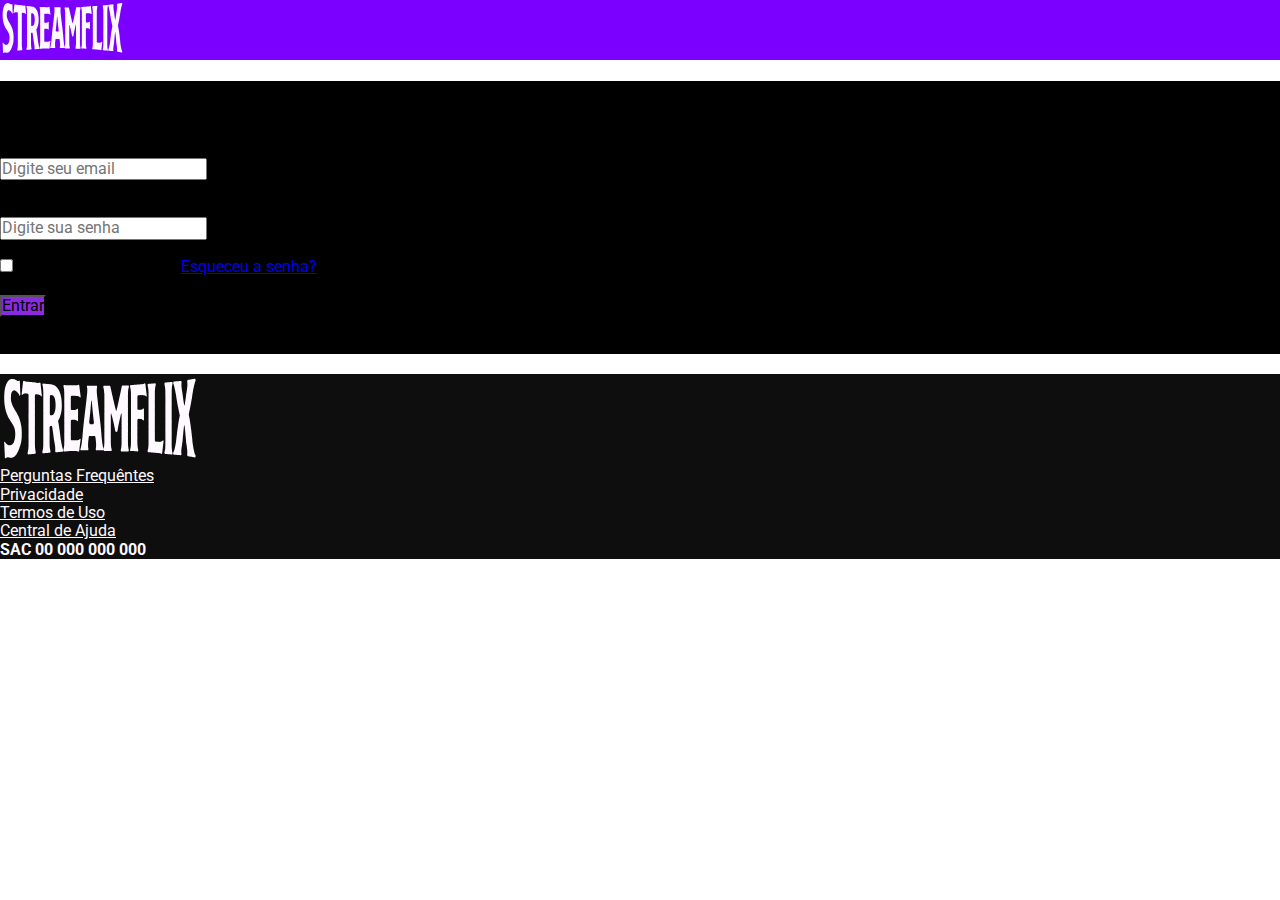
<file: login.html>
<!DOCTYPE html>
<html lang="pt-br">
  <head>
    <!-- Meta tags Obrigatórias -->
    <meta charset="utf-8">
    <meta name="viewport" content="width=device-width, initial-scale=1, shrink-to-fit=no">

   <!-- Tipografia -->
   <link rel="preconnect" href="https://fonts.googleapis.com">

   <link rel="preconnect" href="https://fonts.gstatic.com" crossorigin>
   
   <link href="https://fonts.googleapis.com/css2?family=Roboto:ital,wght@0,100;0,300;0,400;0,500;0,700;0,900;1,100;1,300;1,400;1,500;1,700;1,900&display=swap" rel="stylesheet">


    <!-- Bootstrap CSS -->
    <link rel="stylesheet" href="https://stackpath.bootstrapcdn.com/bootstrap/4.1.3/css/bootstrap.min.css" integrity="sha384-MCw98/SFnGE8fJT3GXwEOngsV7Zt27NXFoaoApmYm81iuXoPkFOJwJ8ERdknLPMO" crossorigin="anonymous">

    <!-- Font Awesome -->
    <link rel="stylesheet" href="https://use.fontawesome.com/releases/v5.3.1/css/all.css" integrity="sha384-mzrmE5qonljUremFsqc01SB46JvROS7bZs3IO2EmfFsd15uHvIt+Y8vEf7N7fWAU" crossorigin="anonymous">

    <!-- HTML5Shiv -->
    <!--[if lt IE 9]>
    <script src="https://oss.maxcdn.com/html5shiv/3.7.2/html5shiv.min.js"></script>
    <![endif]-->

    <!-- Estilo customizado -->
    <link rel="stylesheet" type="text/css" href="/css/global.css">
    <link rel="stylesheet" type="text/css" href="/css/login.css">

    <!--Favicon-->
    <link rel="icon" href="img/favicon.ico">

    <!--Normilize-->
    <link rel="stylesheet" type="text/css" href="css/normalize.css">


    <title>Streamflix</title>

  </head>

  <body>
    <header>

        <!--NAVEGAÇÃO TOPO-->
        <nav id="nav_topo" class="navbar navbar-expand-md fixed-top">

          <!--LOGO-->
         <a class="navbar-brand mx-auto" href="index.html"> <img src="img/logo.svg" width="125"></a>


        </nav> 
        
    </header>
    <main id="fundo"> 
        <div class="caixa">
            <h1>Faça seu login:</h1>
            <form>
                <div>
                    <label for="email">Email</label><br>
                    <input type="email" id="email" name="email" placeholder="Digite seu email" required><br><br>
                </div>
                <div>
                    <label for="senha">Senha</label><br>
                    <input type="password" id="senha" name="senha" placeholder="Digite sua senha" required><br><br>
                </div>
                <div>
                    <label><input type="checkbox" name="lembrar"> Lembre-se de mim</label>
                    <a href="#" style="margin-left: 30px;">Esqueceu a senha?</a><br><br>
                </div>
                <button class="butao_entrar" type="submit">Entrar</button><br><br>
            </form>
            <p>Ainda não tenho conta?</p>
        </div>
    </main>
    

    <footer id="rodape" class="d-flex align-items-center">

        <div class="container">
  
          <div class="row justify-content-between">
  
            <!--LOGO-->
            <div class="col-lg-4 mb-3">
              <a class="navbar-brand mx-auto" href="index.html"> <img class="img-" src="img/logo.svg" width="200"></a>
            </div>
            
            <div class="col-lg-4">
              
              <ul class="navbar-nav">
                  <li><a href="">Perguntas Frequêntes</a></li>
                  <li><a href="">Privacidade</a></li>
                  <li><a href="">Termos de Uso</a></li>
                  <li><a href="">Central de Ajuda</a></li>
              </ul>
  
            </div>
  
            <div class="col-lg-4">
              
              <div>
                <a class="btn btn-lg" href="">
                  <i class="fab fa-solid fa-instagram fa-inverse fa-2x"></i>
                </a>
                <a class="btn btn-lg" href="">
                  <i class="fab fa-solid fa-facebook fa-inverse fa-2x"></i>
                </a>
                <a class="btn btn-lg" href="">
                  <i class="fa-regular fa-envelope fa-inverse fa-2x"></i>
                </a>  
              </div>
  
              <div>
                <h5 class="lead">SAC 00 000 000 000</h5>
              </div>
  
            </div>
  
          </div>
  
          </div>
  
        </div>
  
  
    </footer>

   
  </body>
</html>
</file>
<file: css/global.css>
/*////////   GERAL */

* {
    padding: 0;
    margin: 0;
    font-family: 'roboto', sans-serif;
}


a:hover {
    text-decoration: none;
}


/*////////   BARRA DE NAVEGAÇÃO*/


.navbar {
    background: #7B00FF;
}

.navbar-collapse {
    background: #0060AF;
    height: 130px;
    text-transform: uppercase;
}


.navbar-collapse li a {
    color: #FEF9FF;
    margin-top: 80px;
}

.navbar-collapse li a:hover {
    color: #00335C;
    font-weight: bold;
    margin-top: 80px;

}


/*////////   BOTÕES */

.btn-preto {
    background: #1e1e1e;
    border: 2px solid #1e1e1e;
    border-radius: 5px;
    padding: 8px 25px;
    color: #FEF9FF;
    text-transform: uppercase;

}

.btn-preto:hover {
    background: #0E0E0E;
    border: 2px solid #0E0E0E;
    border-radius: 5px;
    padding: 8px 25px;
    color: #FEF9FF;
    text-transform: uppercase;
    font-weight: bold;
}

.btn-preto:active {
    background: #008CFF;
    border: 2px solid #006692;
    border-radius: 5px;
    padding: 8px 25px;
    color: #470094;
    text-transform: uppercase;
    font-weight: bold;
}


.btn-roxo {
    background: #7B00FF;
    border: 2px solid #7B00FF;
    border-radius: 5px;
    padding: 8px 25px;
    color: #FEF9FF;
    text-transform: uppercase;
    font-weight: bold;    
}

.btn-roxo:hover {
    background: #470094;
    border: 2px solid #470094;
    border-radius: 5px;
    padding: 8px 25px;
    color: #FEF9FF;
    text-transform: uppercase;
    font-weight: bold;    
}

.btn-roxo:active {
    background: #008CFF;
    border: 2px solid #008CFF;
    border-radius: 5px;
    padding: 8px 25px;
    color: #00335C;
    text-transform: uppercase;
    font-weight: bold;
}

.btn-azul1 {
    background: #0060AF;
    border: 2px solid #006692;
    border-radius: 5px;
    padding: 8px 25px;
    color: #FEF9FF;
    text-transform: uppercase;
    font-weight: bold;
}

.btn-azul1:hover {
    background: #00335C;
    border: 2px solid #006692;
    border-radius: 5px;
    padding: 8px 25px;
    color: #FEF9FF;
    text-transform: uppercase;
    font-weight: bold;
}


.btn-azul2 {
    background: #008CFF;
    border: 2px solid #006692;
    border-radius: 5px;
    padding: 8px 25px;
    color: #FEF9FF;
    text-transform: uppercase;
    font-weight: bold;
}

.btn-azul2:hover {
    background: #006692;
    border: 2px solid #008CFF;
    border-radius: 5px;
    padding: 8px 25px;
    color: #FEF9FF;
    text-transform: uppercase;
    font-weight: bold;
}



/*////////   RODAPÉ */

#rodape {
    background: #0E0E0E;
    margin-top: 20px;
}

#rodape li a {
    color: #FEF9FF;
}

#rodape li a:hover {
    color: #7B00FF;
}

#rodape h5 {
    color: #FEF9FF;
    font-size: 1em;
}






/*////////   MEDIA QUERIES P/ COPIAR */

/* Extra small devices (portrait phones, less than 576px)*/
@media (max-width: 575.98px) { 

}

/* Small devices (landscape phones, 576px and up)*/
@media (min-width: 576px) and (max-width: 767.98px) { 

}


/* Medium devices (tablets, 768px and up)*/
@media (min-width: 768px) and (max-width: 991.98px) { 

}

/* Large devices (desktops, 992px and up)*/
@media (min-width: 992px) and (max-width: 1199.98px) { 
    
}

/* Extra large devices (large desktops, 1200px and up)*/
@media (min-width: 1200px) { 
    
}
</file>
<file: css/login.css>
.caixa{
    background-color: black;
}
.butao_entrar{
    background-color: blueviolet;
}
</file>
